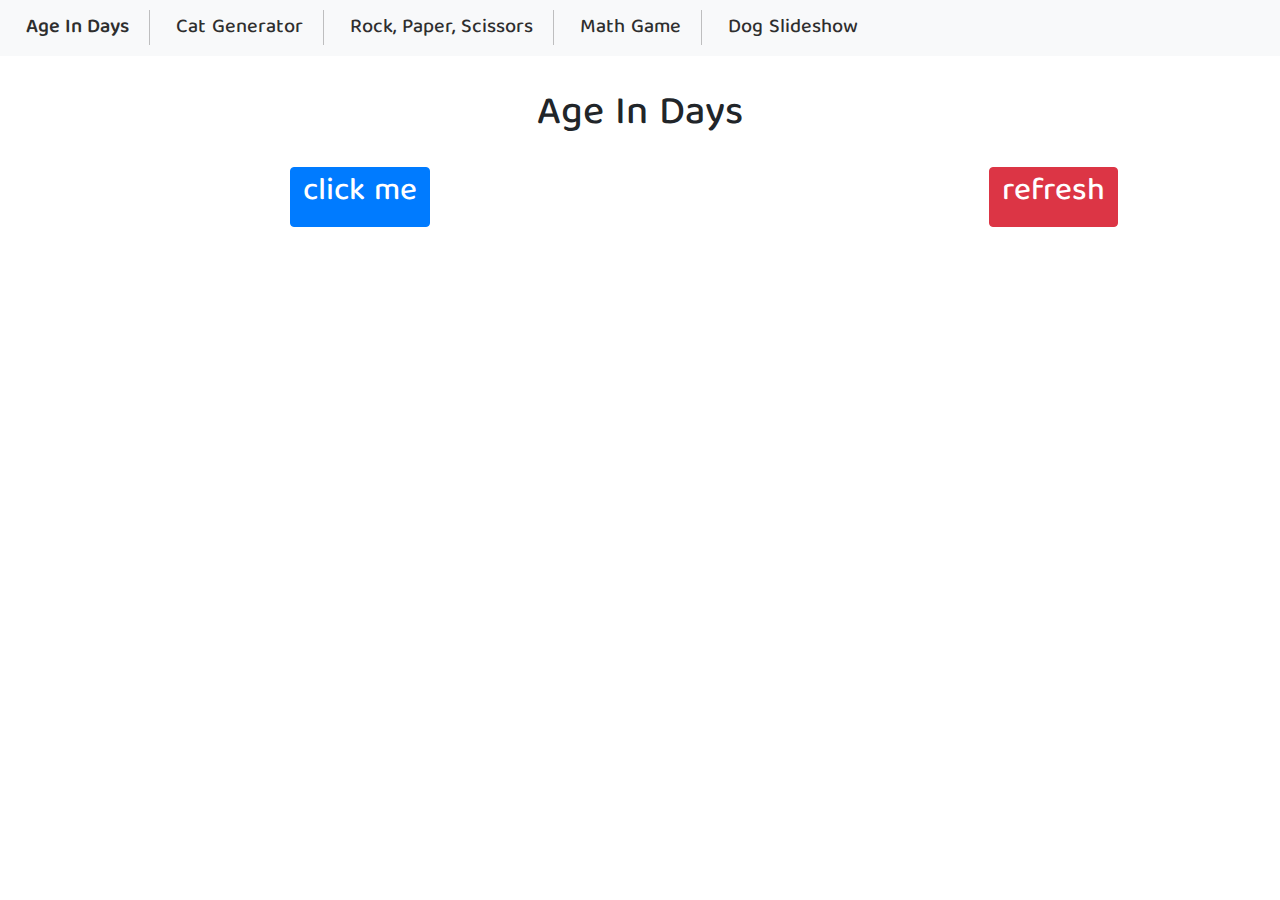
<file: index.html>
<html lang="en">

<head>
    <meta charset="UTF-8">
    <meta name="viewport" content="width=device-width, initial-scale=1.0">
    <link rel="stylesheet" href="https://stackpath.bootstrapcdn.com/bootstrap/4.5.2/css/bootstrap.min.css">
    <link rel="stylesheet" href="static/styles/styles.css">
    <title>Project</title>
</head>

<body>

    <nav class="navbar navbar-light bg-light">
        <span class="navbar-brand mb-0 h1">
            <a class="active" href="index.html">Age In Days</a>
            <a href="Cat Generator.html">Cat Generator</a>
            <a href="RPS.html">Rock, Paper, Scissors</a>
            <a href="mathGame.html">Math Game</a>
            <a id="last" href="dog.html">Dog Slideshow</a>

        </span>
    </nav>

    <div class="container-1">
        <h1 class="header">Age In Days</h1>
        <div class="flex-box-container-1">
            <div>
                <button class="btn btn-primary" onclick="ageindays()">
                    <h2>click me</h2>
                </button>
            </div>

            <div>
                <button class="btn btn-danger" onclick="clean()">
                    <h2>refresh</h2>
                </button>
            </div>
        </div>

        <div class="flex-box-container-1">
            <div id="flex-box-result"></div>
        </div>
    </div>


    <script src="static/js/script.js"></script>
</body>

</html>
</file>
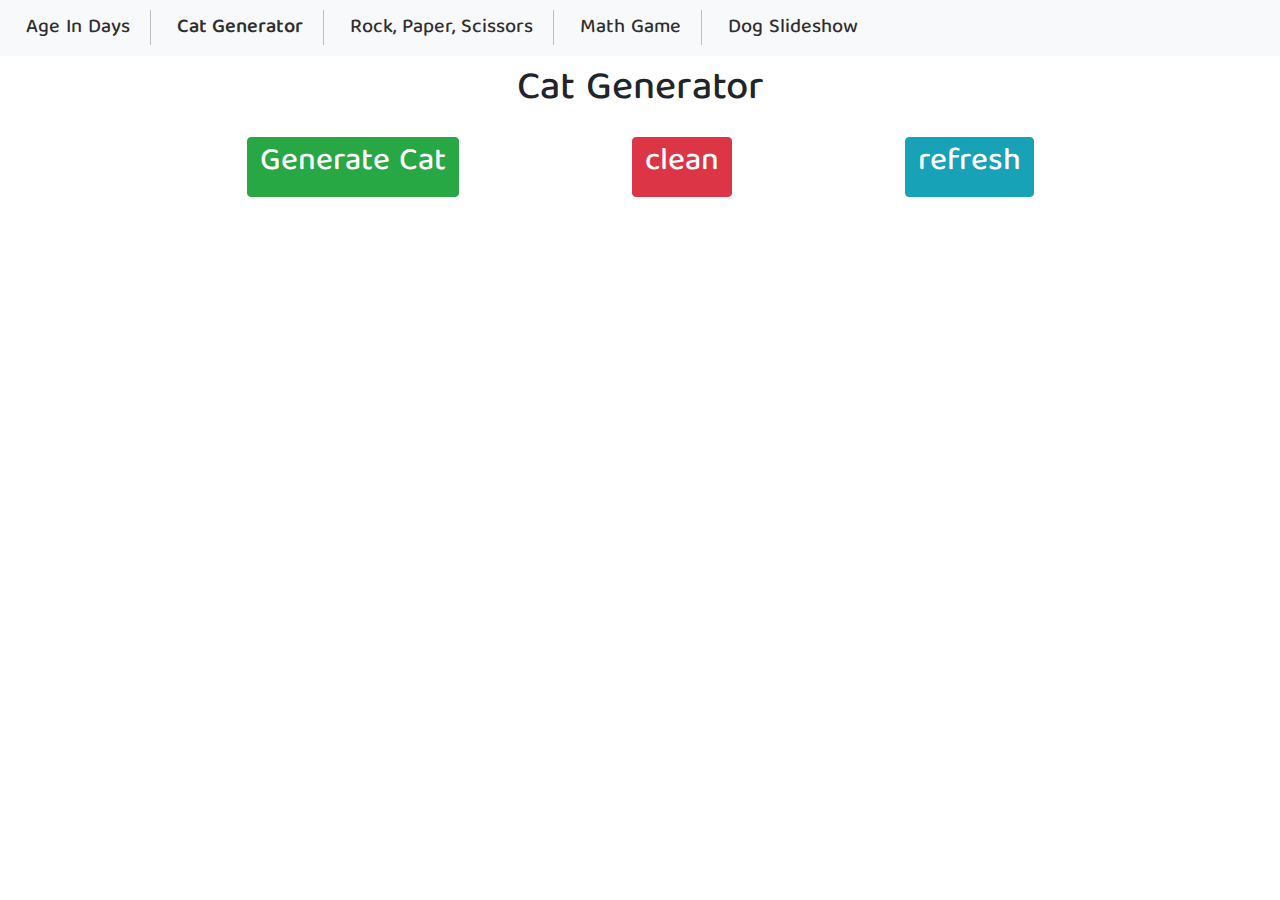
<file: Cat Generator.html>
<html lang="en">

<head>
    <meta charset="UTF-8">
    <meta name="viewport" content="width=device-width, initial-scale=1.0">
    <title>Cat Generator</title>
    <link rel="stylesheet" href="https://stackpath.bootstrapcdn.com/bootstrap/4.5.2/css/bootstrap.min.css">
    <link rel="stylesheet" href="static/styles/styles.css">
</head>

<body>
    <nav class="navbar navbar-light bg-light">
        <span class="navbar-brand mb-0 h1">
            <a href="index.html">Age In Days</a>
            <a class="active" href="Cat Generator.html">Cat Generator</a>
            <a href="RPS.html">Rock, Paper, Scissors</a>
            <a href="mathGame.html">Math Game</a>
            <a id="last" href="dog.html">Dog Slideshow</a>

        </span>
    </nav>

    <div class="container-2">
        <h1>Cat Generator</h1>
        <div class="buttons">
            <button class="btn btn-success" id="catButton" onclick="gener()">
                <h2>Generate Cat</h2>
            </button>
            <button class="btn btn-danger" onclick="cleanCats()">
                <h2>clean</h2>
            </button>
            <button class="btn btn-info" onclick="location.reload()">
                <h2>refresh</h2>
            </button>
        </div>

        <div class="flex-box-container-2" id="flex-cat-gen">
        </div>
    </div>

    <script src="static/js/script.js"></script>
</body>

</html>
</file>
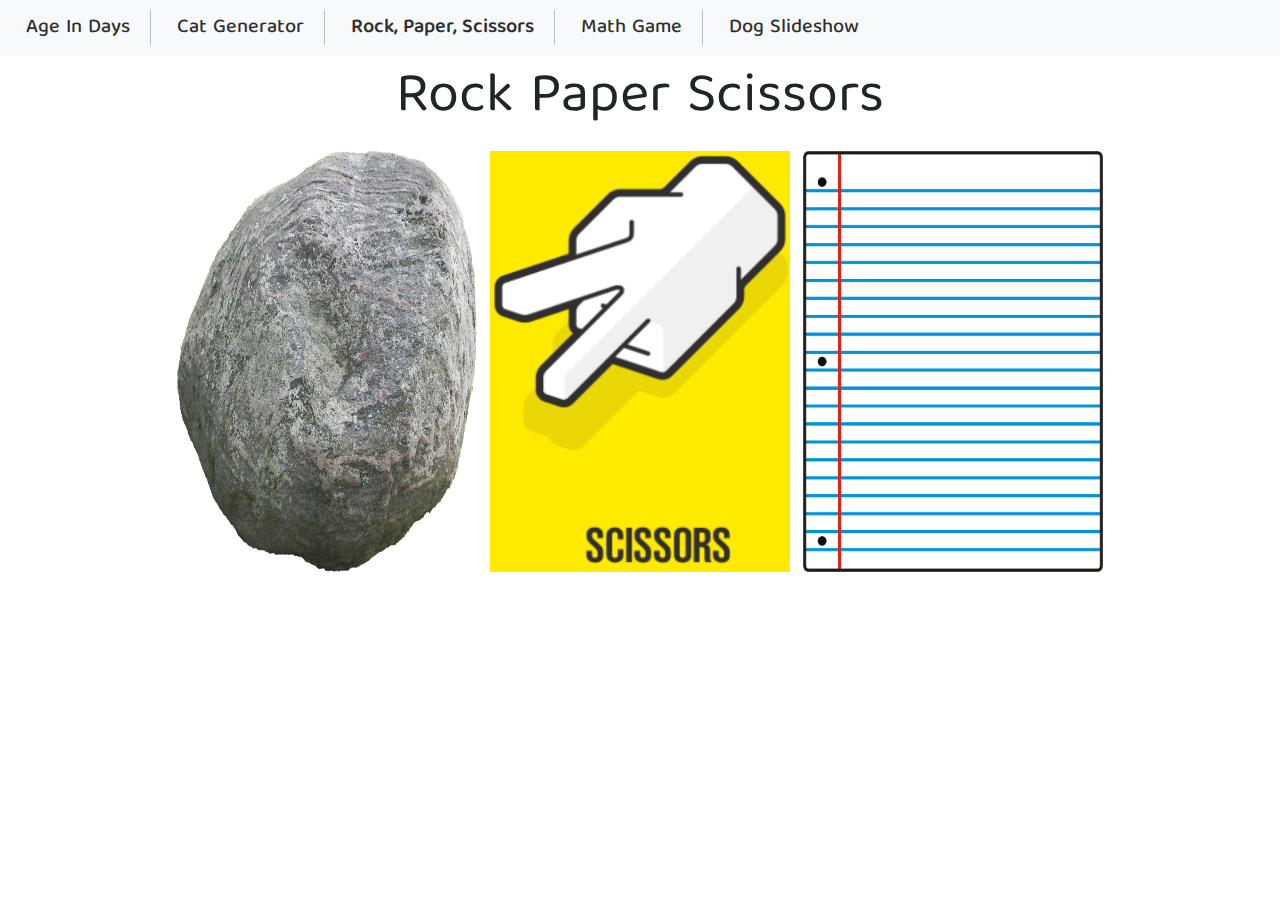
<file: RPS.html>
<html lang="en">
<head>
    <meta charset="UTF-8">
    <meta name="viewport" content="width=device-width, initial-scale=1.0">
    <link rel="stylesheet" href="https://stackpath.bootstrapcdn.com/bootstrap/4.5.2/css/bootstrap.min.css">
    <link rel="stylesheet" href="static/styles/styles.css">
    <title>Rock Paper Scissors</title>
</head>
<body>
    <nav class="navbar navbar-light bg-light">
        <span class="navbar-brand mb-0 h1">
            <a href="index.html">Age In Days</a>
            <a href="Cat Generator.html">Cat Generator</a>
            <a class="active" href="RPS.html">Rock, Paper, Scissors</a>
            <a href="mathGame.html">Math Game</a>
            <a id="last" href="dog.html">Dog Slideshow</a>

        </span>
    </nav>

    <div class="container-3">
        <h2 class="display-4">Rock Paper Scissors</h2>
        <div class="flex-box-rps" id="flex-box-rps-div">
            <img id="rock" onclick="RPSgame(this)" src= "static/images/Rock.png" alt="">
            <img id="scissors" onclick="RPSgame(this)" src="static/images/Scissors.png" alt="">
            <img id="paper" onclick="RPSgame(this)" src="static/images/Paper.png" alt="">
        </div>
    </div>


    <script src="static/js/script.js"></script>
</body>
</html>
</file>
<file: static/styles/styles.css>
@import url('https://fonts.googleapis.com/css2?family=Baloo+Tamma+2&display=swap');

body {
    font-family: 'Baloo Tamma 2', cursive;
    text-align: center;
}

.header {
    padding-top: 35px;
}

a {
    color: rgb(46, 46, 46);
    border-right: 1px solid rgba(112, 112, 112, 0.425);
    border-image-outset: 15px;
    padding-right: 20px;
    margin: 10px;
}

a:hover {
    color: rgb(0, 0, 0);
    text-decoration: none;
    text-shadow: 2px 2px 30px #313131;
    transition: 200ms ease-in-out;
}

#last {
    color: rgb(46, 46, 46);
    border-image-outset: 15px;
    border: 1px;
    margin: 10px;
}

#last:hover {
    color: rgb(0, 0, 0);
    text-decoration: none;
    text-shadow: 2px 2px 30px #313131;
}


.active {
    font-weight: 600;
}



.flex-box-container-1 {
    display: flex;
    padding: 10px;
    justify-content: space-around;
    align-content: center;
    flex-wrap: wrap;
    width: 110%;
    margin: auto;
}


.container-2,
.container-3,
.container-5 {
    width: 75%;
    margin: 10px auto;
    text-align: center;

}

.flex-box-container-1,
.flex-box-container-2,
.flex-box-rps,
.flex-box-rps-div,
.flex-blackjack-row-1,
.flex-blackjack-row-2,
.flex-blackjack-row-3 {
    display: flex;
    padding: 10px;
    flex-wrap: wrap;
    align-content: center;
    flex-direction: row;
    justify-content: space-around;
}

.flex-blackjack-row-1 {
    background: url('https://cdn.hipwallpaper.com/m/54/27/29Kck3.jpg') center;
    background-size: 100%;
    color: white;
}

.flex-blackjack-row-2 {
    background-image: linear-gradient(to bottom, #660f0f, #5d0c16, #410d16, #250c11, #000000);
    background-size: 100%;
    color: white;
}

.flex-blackjack-row-1 div {
    border: 1px solid black;
    padding: 10px;
    flex: 1;
    height: 350px;
    text-align: center;

}

.flex-box-container-1 div {
    display: flex;
    padding: 10px;
    align-items: center;
}

.flex-blackjack-row-1 img {
    width: 25;
    padding: 10px;
}

.flex-blackjack-row-2 button {
    border: 1px solid black;
}

.flex-blackjack-row-2 div {
    border: 1px solid black;
}

.flex-box-container-2 img {
    margin: 10px;
    box-shadow: 0 1px 5px rgba(0, 0, 0, 0.46);

}

.buttons {
    display: flex;
    justify-content: space-around;
    flex-wrap: wrap;
    align-content: center;
    margin: auto;
    padding-top: 15px;

}



.flex-box-rps img {
    width: 300px;

}

.flex-box-rps img:hover {
    box-shadow: 4px 10px 28px -12px rgba(0, 0, 0, 0.75);
}
</file>
